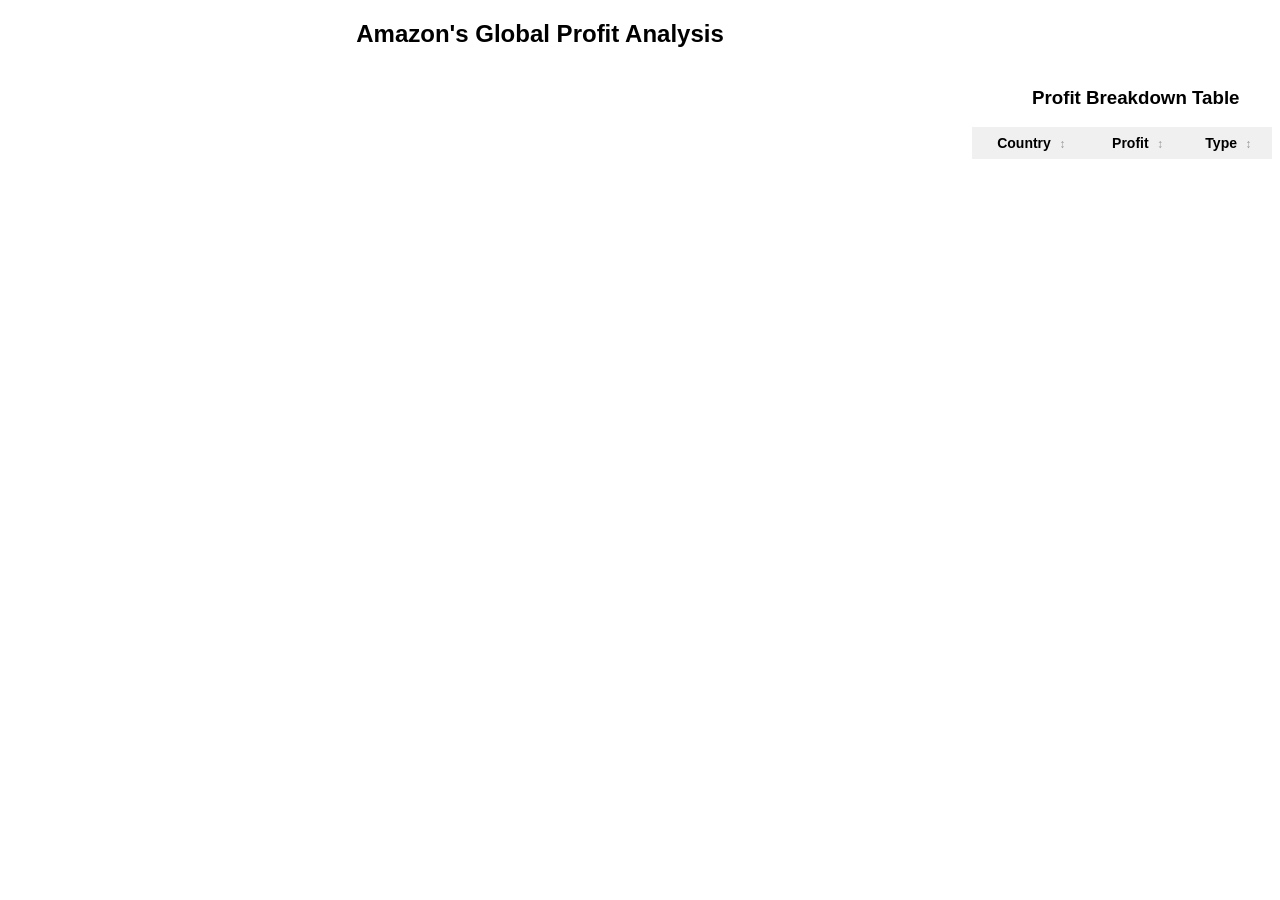
<file: index.html>
<!DOCTYPE html>
<html lang="en">
<head>
<meta charset="utf-8">
<meta http-equiv="refresh" content="0; url=Waterfall_Chart.html">
<title>Profit &amp; Loss Dashboard</title>
</head>
<body><a href="Waterfall_Chart.html">Open the dashboard</a></body>
</html>
</file>
<file: style.css>
body {
      /* font-family: sans-serif; */
      font-family: 'Lucida Sans', 'Lucida Sans Regular', 'Lucida Grande', 'Lucida Sans Unicode', Geneva, Verdana, sans-serif;
    }
    .increase {
      fill: #22c55e;
    }
    .decrease {
      fill: #ef4444;
    }
    .tooltip {
      position: absolute;
      text-align: center;
      padding: 6px;
      font-size: 12px;
      background: #fff;
      border: 1px solid #aaa;
      pointer-events: none;
    }
    .legend {
      font-size: 11px;
      cursor: pointer;
    }
    .hidden {
      display: none;
    }
    .sortable {
        cursor: pointer;
        user-select: none;
    }
    .sortable:hover {
        background-color: #e8e8e8;
    }
    .sortable::after {
        content: ' \2195';
        font-size: 12px;
        color: #999;
        padding-left: 5px;
    }
    .sortable.asc::after {
        content: ' \25B2';
        color: #000;
    }
    .sortable.desc::after {
        content: ' \25BC'; 
        color: #000;
    }
</file>
